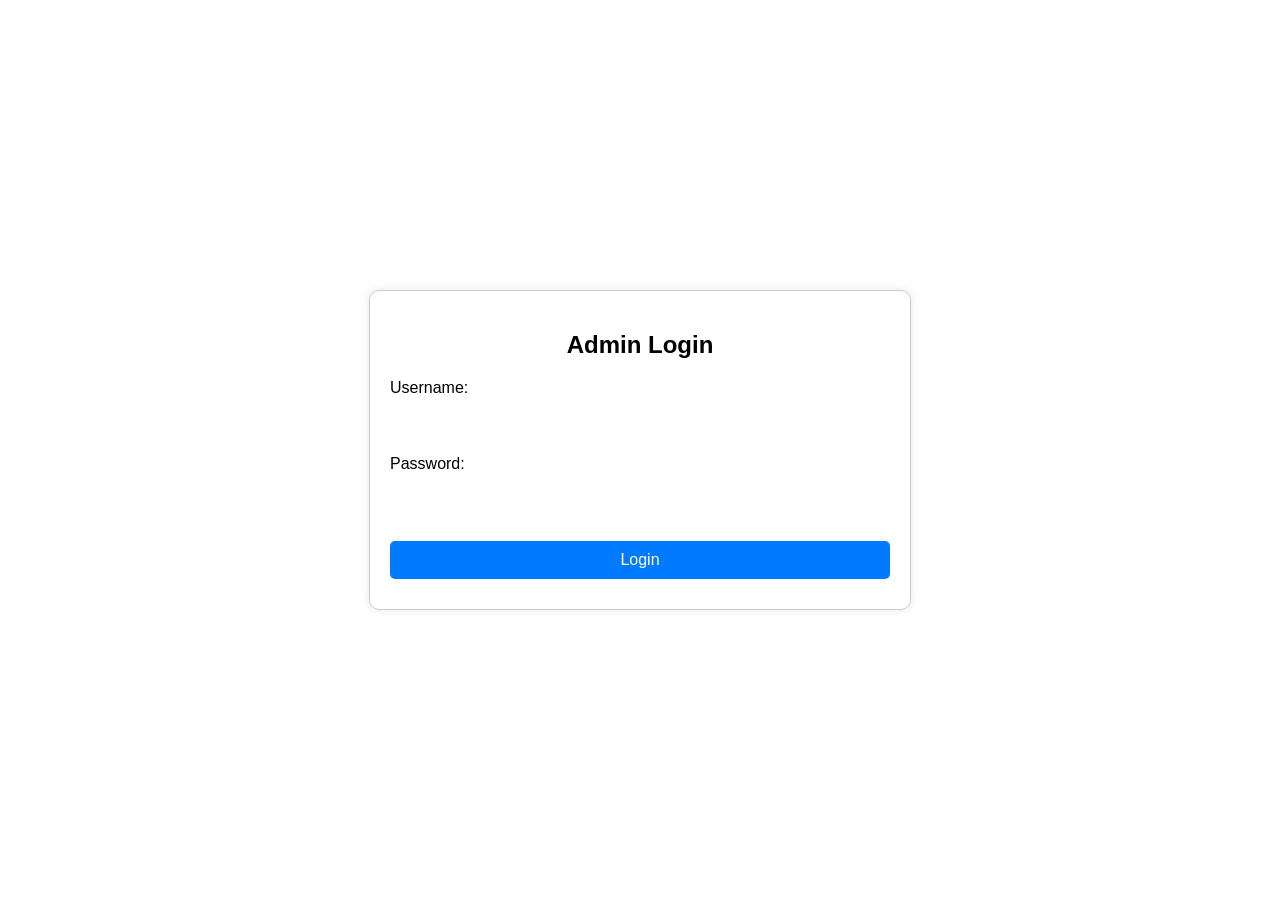
<file: R-Webserver-main/frontend/admin_login.html>
<!DOCTYPE html>
<html>
<head>
    <title>Admin Login</title>
    <meta name="viewport" content="width=device-width, initial-scale=1.0">
    <style>
        body {
            font-family: Arial, sans-serif;
            background-color: transparent; /* Light background color */
            margin: 0;
            padding: 0;
            display: flex;
            justify-content: center; /* Center align horizontally */
            align-items: center; /* Center align vertically */
            height: 100vh; /* Full viewport height */
        }
        .container {
            width: 100%;
            max-width: 500px; /* Limit maximum width for larger screens */
            margin: 50px auto; /* Center the form */
            padding: 20px;
            border: 1px solid #ccc;
            border-radius: 10px;
            box-shadow: 0 0 10px rgba(0, 0, 0, 0.1); /* Add shadow for better visual */
            background-color: #fff; /* White background for container */
        }
        input[type="text"], input[type="password"], button {
            width: 100%;
            padding: 10px;
            margin: 10px 0;
            box-sizing: border-box; /* Ensure padding is included in width calculation */
            border: none; /* Remove default border */
            border-radius: 5px;
            font-size: 16px;
            outline: none; /* Remove default focus outline */
            transition: box-shadow 0.3s ease; /* Smooth transition for box-shadow */
        }
        input[type="text"]:focus, input[type="password"]:focus {
            box-shadow: 0 0 5px #007bff; /* Add box shadow on focus */
        }
        button {
            background-color: #007bff;
            color: white;
            border: none;
            cursor: pointer;
        }
        button:hover {
            background-color: #0056b3;
        }
        @media (max-width: 600px) {
            .container {
                width: 75%;
                margin: 20px auto; /* Adjust margin for smaller screens */
                padding: 10px;
            }
            input[type="text"], input[type="password"], button {
                font-size: 14px; /* Decrease font size on smaller screens */
            }
        }
    </style>
    <script>
        document.addEventListener('DOMContentLoaded', function() {
            document.getElementById('adminLoginForm').addEventListener('submit', function(e) {
                e.preventDefault();
                const username = document.getElementById('username').value;
                const password = document.getElementById('password').value;
                
                fetch('/admin/login', {
                    method: 'POST',
                    headers: {
                        'Content-Type': 'application/json'
                    },
                    body: JSON.stringify({ username, password })
                })
                .then(response => response.json())
                .then(data => {
                    if (data.message === 'Login successful') {
                        window.location.href = data.redirect;
                    } else {
                        alert(data.message);
                    }
                });
            });
        });
    </script>
</head>
<body>
    <div class="container">
        <h2 style="text-align: center;">Admin Login</h2>
        <form id="adminLoginForm">
            <label for="username">Username:</label>
            <input type="text" id="username" name="username" required>
            <label for="password">Password:</label>
            <input type="password" id="password" name="password" required>
            <button type="submit">Login</button>
        </form>
    </div>
</body>
</html>
</file>
